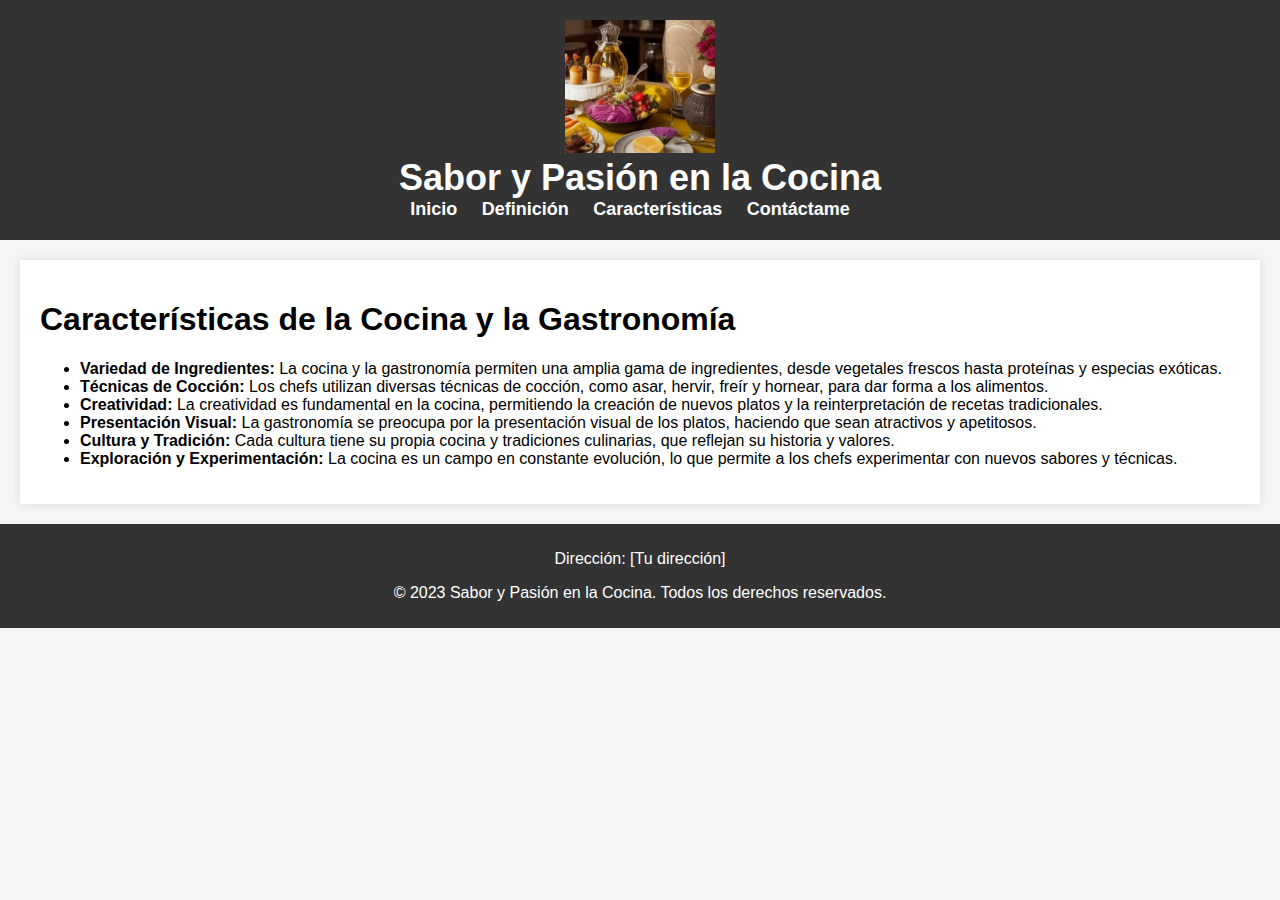
<file: caracteristicas.html>
<!DOCTYPE html>
<html lang="en">
<head>
    <meta charset="UTF-8">
    <meta name="viewport" content="width=device-width, initial-scale=1.0">
    <title>Sabor y Pasión en la Cocina - Características</title>
    <link rel="stylesheet" type="text/css" href="css/style.css">
</head>
<body>
    <header> <!--encabezado-->
        <div id="titulo">
            <img src="img/comida.png" alt="imagen de comida" id="logo"/>
            <h1>Sabor y Pasión en la Cocina</h1>
        </div>
        <nav> <!--menu-->
            <ul>
                <li><a href="index.html">Inicio</a></li>
                <li><a href="definicion.html">Definición</a></li>
                <li><a href="caracteristicas.html">Características</a></li>
                <li><a href="contacto.html">Contáctame</a></li>
            </ul>
        </nav>
    </header>
    
    <article>
        <section>
            <h1>Características de la Cocina y la Gastronomía</h1>
            <ul>
                <li><strong>Variedad de Ingredientes:</strong> La cocina y la gastronomía permiten una amplia gama de ingredientes, desde vegetales frescos hasta proteínas y especias exóticas.</li>
                <li><strong>Técnicas de Cocción:</strong> Los chefs utilizan diversas técnicas de cocción, como asar, hervir, freír y hornear, para dar forma a los alimentos.</li>
                <li><strong>Creatividad:</strong> La creatividad es fundamental en la cocina, permitiendo la creación de nuevos platos y la reinterpretación de recetas tradicionales.</li>
                <li><strong>Presentación Visual:</strong> La gastronomía se preocupa por la presentación visual de los platos, haciendo que sean atractivos y apetitosos.</li>
                <li><strong>Cultura y Tradición:</strong> Cada cultura tiene su propia cocina y tradiciones culinarias, que reflejan su historia y valores.</li>
                <li><strong>Exploración y Experimentación:</strong> La cocina es un campo en constante evolución, lo que permite a los chefs experimentar con nuevos sabores y técnicas.</li>
            </ul>
        </section>
    </article>

    <footer> <!--pie de página-->
        <p>Dirección: [Tu dirección]</p>
        <p>&copy; 2023 Sabor y Pasión en la Cocina. Todos los derechos reservados.</p>
    </footer>
</body>
</html>
</file>
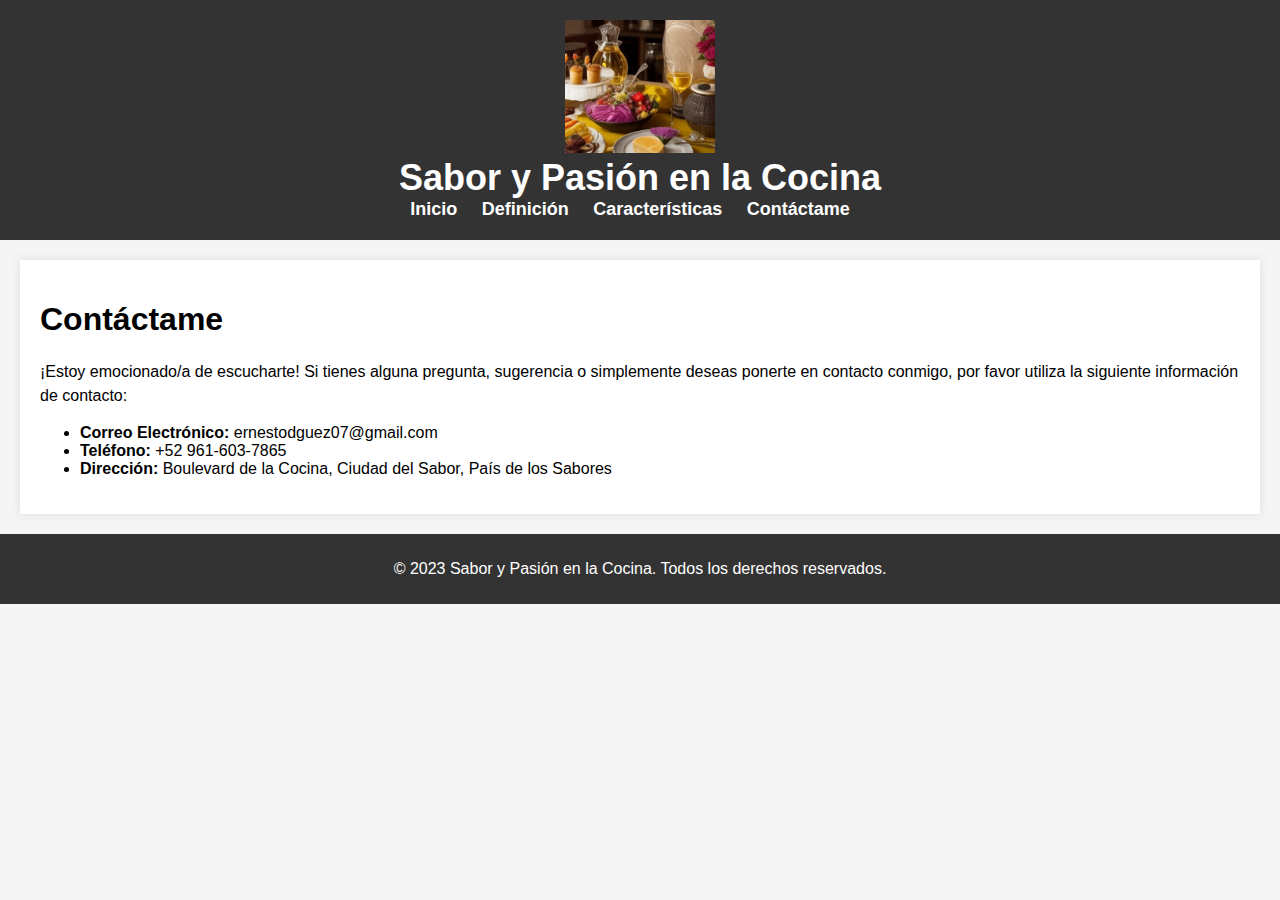
<file: contacto.html>
<!DOCTYPE html>
<html lang="en">
<head>
    <meta charset="UTF-8">
    <meta name="viewport" content="width=device-width, initial-scale=1.0">
    <title>Sabor y Pasión en la Cocina - Contáctame</title>
    <link rel="stylesheet" type="text/css" href="css/style.css">
</head>
<body>
    <header> <!--encabezado-->
        <div id="titulo">
            <img src="img/comida.png" alt="imagen de comida" id="logo"/>
            <h1>Sabor y Pasión en la Cocina</h1>
        </div>
        <nav> <!--menu-->
            <ul>
                <li><a href="index.html">Inicio</a></li>
                <li><a href="definicion.html">Definición</a></li>
                <li><a href="caracteristicas.html">Características</a></li>
                <li><a href="contacto.html">Contáctame</a></li>
            </ul>
        </nav>
    </header>
    
    <article>
        <section>
            <h1>Contáctame</h1>
            <p>¡Estoy emocionado/a de escucharte! Si tienes alguna pregunta, sugerencia o simplemente deseas ponerte en contacto conmigo, por favor utiliza la siguiente información de contacto:</p>
            <ul>
                <li><strong>Correo Electrónico:</strong> ernestodguez07@gmail.com</li>
                <li><strong>Teléfono:</strong> +52 961-603-7865</li>
                <li><strong>Dirección:</strong> Boulevard de la Cocina, Ciudad del Sabor, País de los Sabores</li>
            </ul>
        </section>
    </article>

    <footer> <!--pie de página-->
        <p>&copy; 2023 Sabor y Pasión en la Cocina. Todos los derechos reservados.</p>
    </footer>
</body>
</html>
</file>
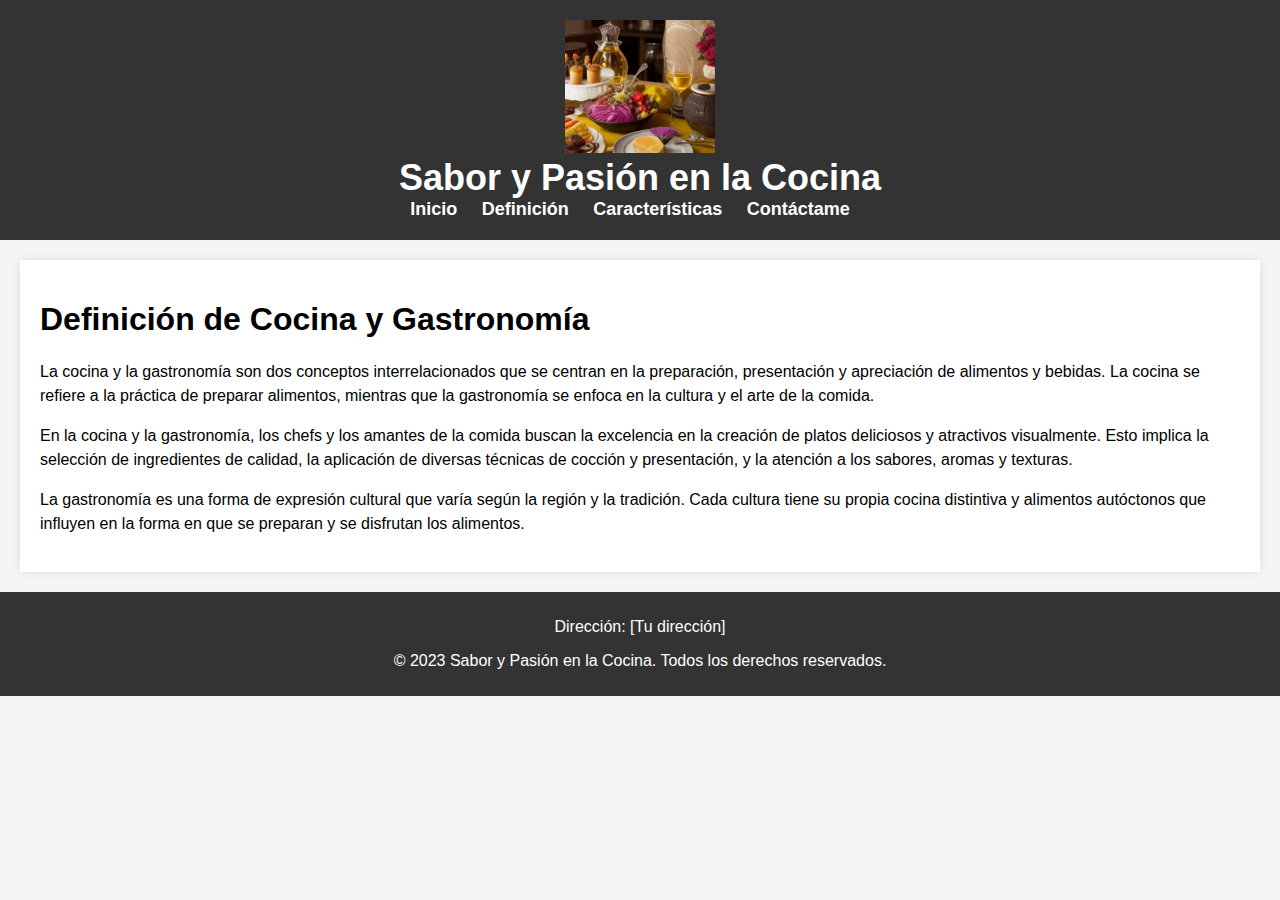
<file: definicion.html>
<!DOCTYPE html>
<html lang="en">
<head>
    <meta charset="UTF-8">
    <meta name="viewport" content="width=device-width, initial-scale=1.0">
    <title>Sabor y Pasión en la Cocina - Definición</title>
    <link rel="stylesheet" type="text/css" href="css/style.css">
</head>
<body>
    <header> <!--encabezado-->
        <div id="titulo">
            <img src="img/comida.png" alt="imagen de comida" id="logo"/>
            <h1>Sabor y Pasión en la Cocina</h1>
        </div>
        <nav> <!--menu-->
            <ul>
                <li><a href="index.html">Inicio</a></li>
                <li><a href="definicion.html">Definición</a></li>
                <li><a href="caracteristicas.html">Características</a></li>
                <li><a href="contacto.html">Contáctame</a></li>
            </ul>
        </nav>
    </header>
    
    <article>
        <section>
            <h1>Definición de Cocina y Gastronomía</h1>
            <p>
                La cocina y la gastronomía son dos conceptos interrelacionados que se centran en la preparación, presentación y apreciación de alimentos y bebidas. La cocina se refiere a la práctica de preparar alimentos, mientras que la gastronomía se enfoca en la cultura y el arte de la comida.
            </p>
            <p>
                En la cocina y la gastronomía, los chefs y los amantes de la comida buscan la excelencia en la creación de platos deliciosos y atractivos visualmente. Esto implica la selección de ingredientes de calidad, la aplicación de diversas técnicas de cocción y presentación, y la atención a los sabores, aromas y texturas.
            </p>
            <p>
                La gastronomía es una forma de expresión cultural que varía según la región y la tradición. Cada cultura tiene su propia cocina distintiva y alimentos autóctonos que influyen en la forma en que se preparan y se disfrutan los alimentos.
            </p>
        </section>
    </article>

    <footer> <!--pie de página-->
        <p>Dirección: [Tu dirección]</p>
        <p>&copy; 2023 Sabor y Pasión en la Cocina. Todos los derechos reservados.</p>
    </footer>
</body>
</html>
</file>
<file: css/style.css>
/* Estilos generales */
body {
    font-family: Arial, Helvetica, sans-serif;
    background-color: #f5f5f5;
    margin: 0;
    padding: 0;
}

/* Encabezado */
header {
    background-color: #333;
    color: #fff;
    padding: 20px;
    text-align: center;
}

header h1 {
    font-size: 36px;
    margin: 0;
}

header p {
    font-size: 18px;
    margin: 10px 0;
}

/* Menú de navegación */
nav ul {
    list-style: none;
    padding: 0;
    margin: 0;
}

nav ul li {
    display: inline;
    margin-right: 20px;
}

nav ul li a {
    text-decoration: none;
    color: #fff;
    font-weight: bold;
    font-size: 18px;
}

/* Contenido principal */
article {
    margin: 20px;
    padding: 20px;
    background-color: #fff;
    box-shadow: 0px 0px 10px rgba(0, 0, 0, 0.1);
}

article h2 {
    font-size: 24px;
    margin-top: 0;
}

article p {
    font-size: 16px;
    line-height: 1.5;
}

article img {
    max-width: 100%;
    height: auto;
    margin-top: 20px;
}

/* Pie de página */
footer {
    background-color: #333;
    color: #fff;
    text-align: center;
    padding: 10px 0;
}

/* Estilo para enlaces */
a {
    color: #007BFF;
    text-decoration: none;
    transition: color 0.3s;
}

a:hover {
    color: #0056b3;
}

/* Estilos para la imagen dentro de la sección */
article section img {
    max-width: 25%; 
    height: auto;
    display: block; 
}

/* Estilo para el logo */
#logo {
    width: 150px; /* Ancho deseado para el logo */
    height: auto; /* Esto mantendrá la proporción de aspecto original */
}
</file>
